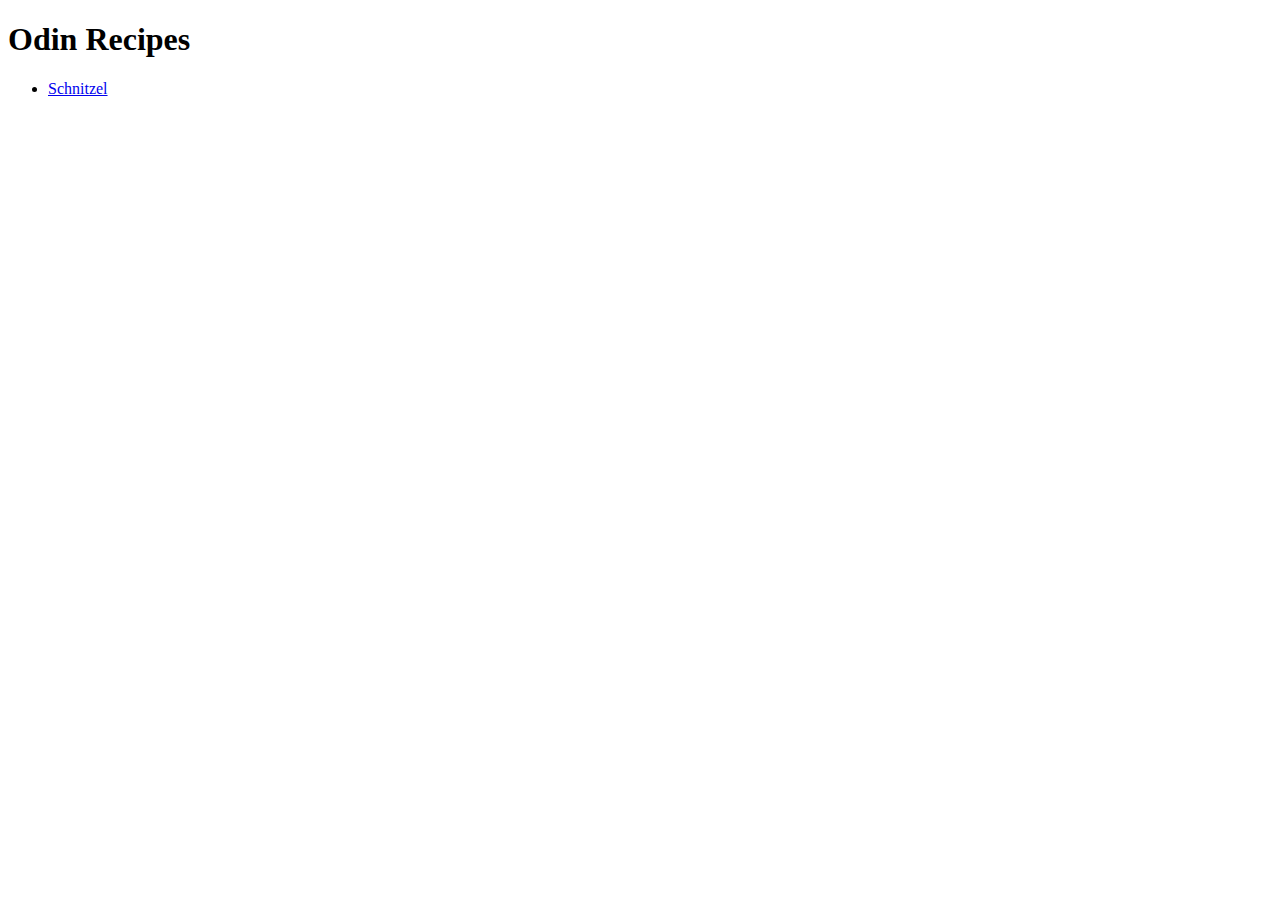
<file: odin-recipes/index.html>
<!DOCTYPE html>
<html lang="en">
    <head>
        <meta charset="UTF-8">
        <title>Meine webseite</title>
    </head>
    <body>
        <h1>Odin Recipes</h1>
        <ul>
            <li><a href="./recipes/schnitzel.html">Schnitzel</a></li>
        </ul>
    </body>
</html>
</file>
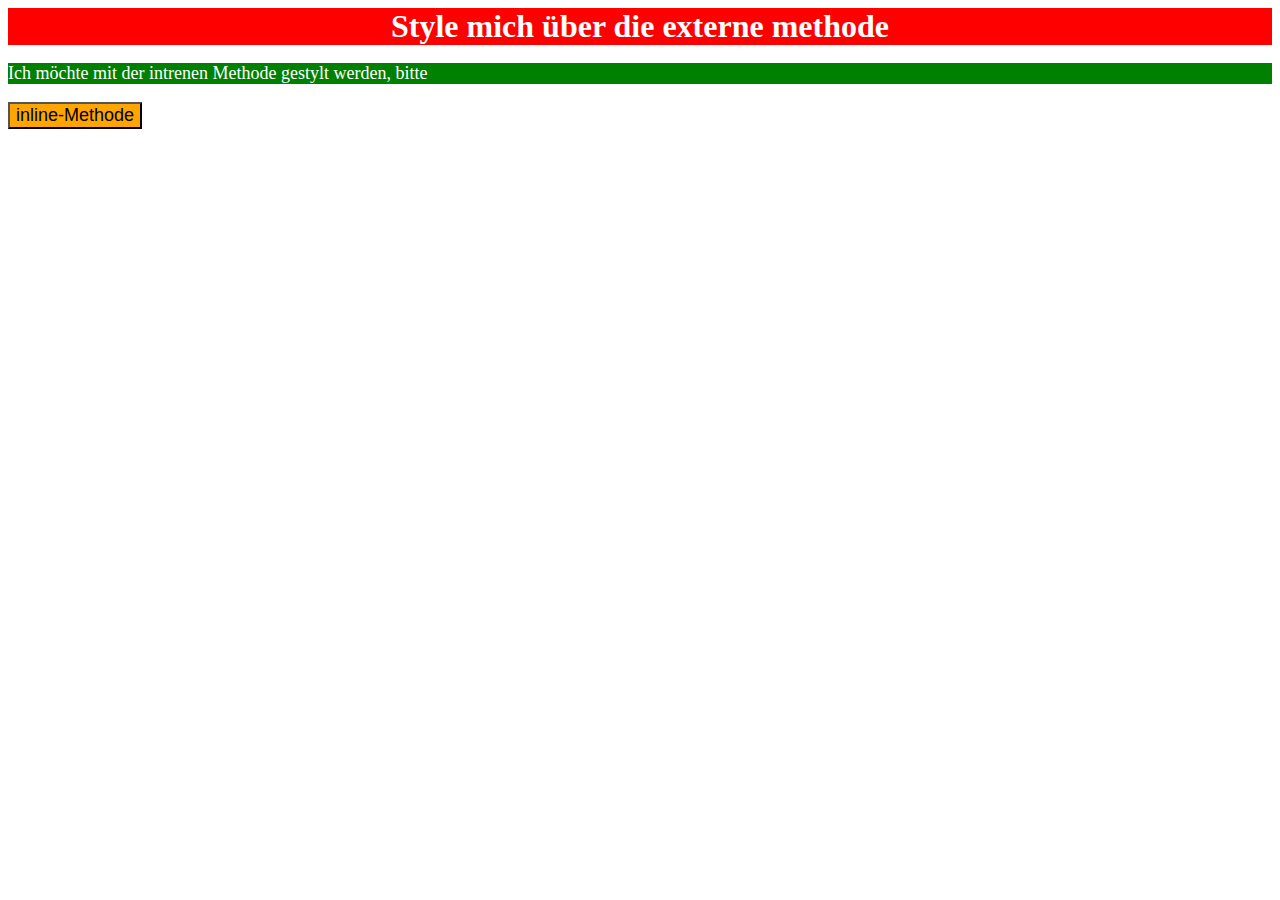
<file: Foundations/01-css-methods/index.html>
<!-- index.html -->
<!DOCTYPE html>
<html lang="en">
    <head>
        <meta charset="UTF-8">
        <title>Webseite mit CSS</title>
        <link rel="stylesheet" href="./styles.css">
        <style>
            .internen {
                color: white;
                background-color: #008000;
                font-size: 18px;
            }
        </style>
    </head>
    <body>
        <div>Style mich über die externe methode</div>
        <p class="internen">Ich möchte mit der intrenen Methode gestylt werden, bitte</p>
        <button style="color: black; background-color: orange; font-size: 18px;">inline-Methode</button>
    </body>
</html>
</file>
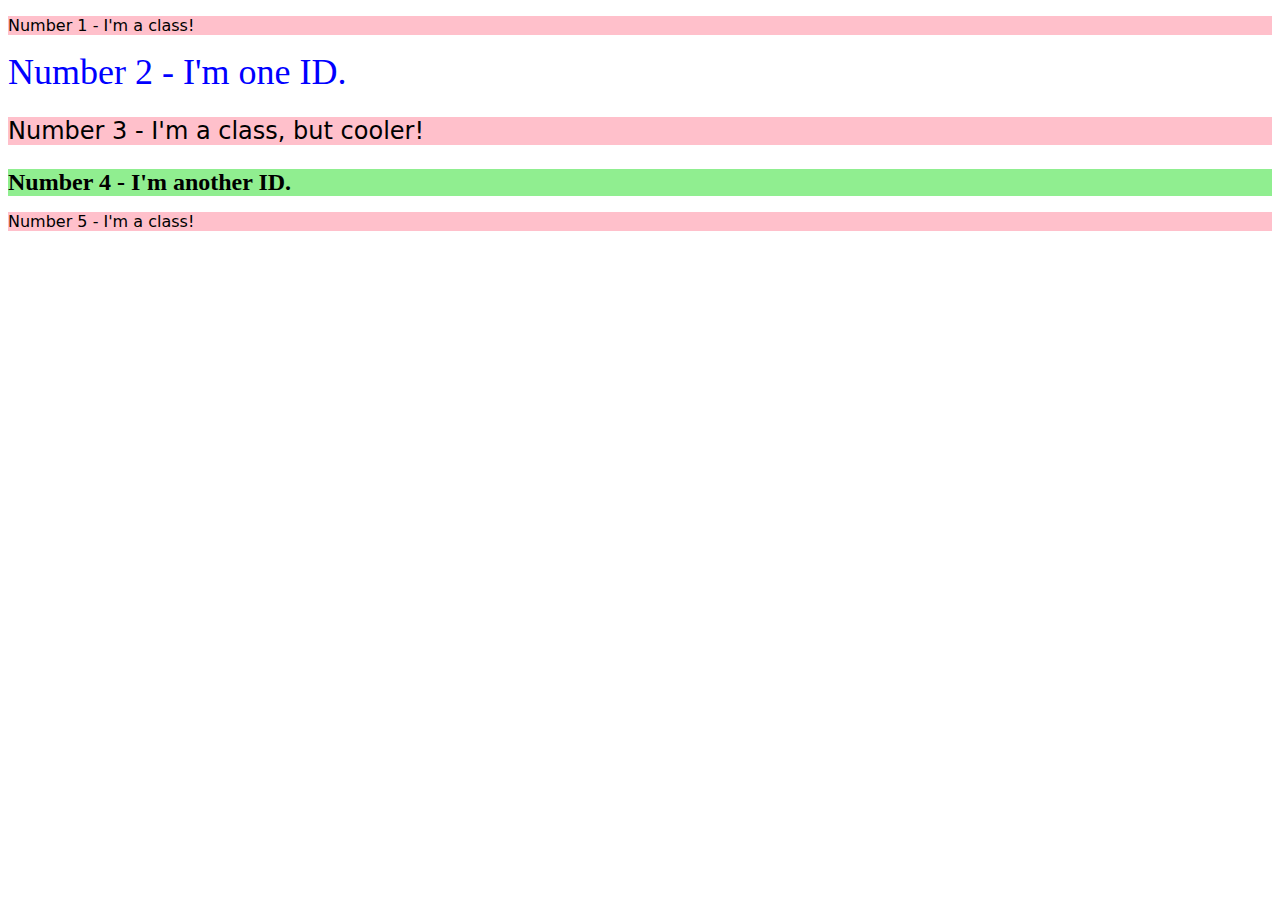
<file: Foundations/02-class-id-selectors/index.html>
<!-- index.html -->
<!DOCTYPE html>
<html lang="en">
  <head>
    <meta charset="UTF-8">
    <meta http-equiv="X-UA-Compatible" content="IE=edge">
    <meta name="viewport" content="width=device-width, initial-scale=1.0">
    <title>Class and ID Selectors</title>
    <link rel="stylesheet" href="style.css">
  </head>
  <body>
    <p class="odd">Number 1 - I'm a class!</p>
    <div id="num2">Number 2 - I'm one ID.</div>
    <p class="odd adjust-font-size">Number 3 - I'm a class, but cooler!</p>
    <div id="num4" class="adjust-font-size">Number 4 - I'm another ID.</div>
    <p class="odd">Number 5 - I'm a class!</p>
  </body>
</html>
</file>
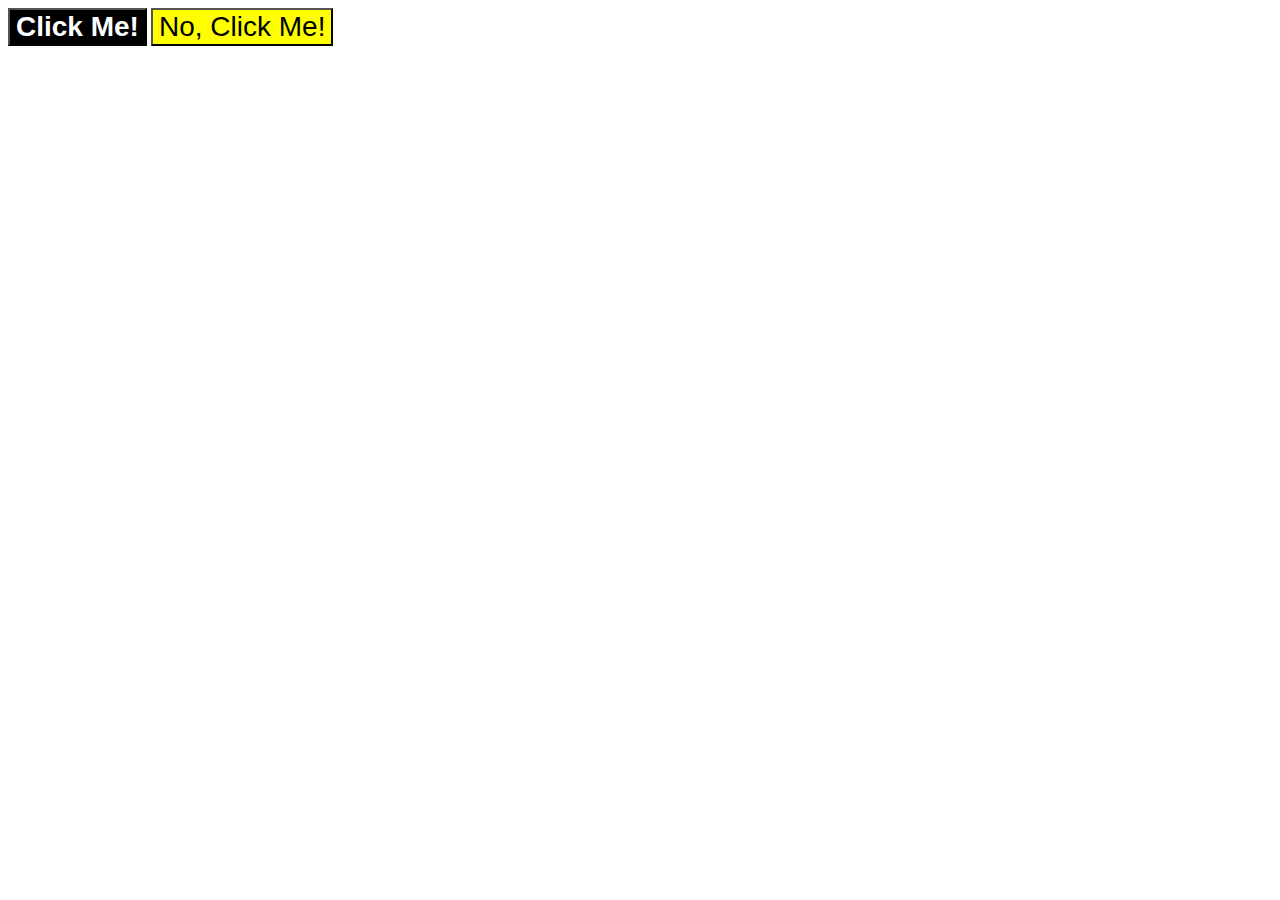
<file: Foundations/03-grouping-selectors/index.html>
<!--- index.html -->
<!DOCTYPE html>
<html lang="en">
<head>
    <meta charset="UTF-8">
    <meta name="viewport" content="width= , initial-scale=1.0">
    <title>Grouping slectors</title>
    <link rel="stylesheet" href="./style.css"
</head>
<body>
    <button class="left">Click Me!</button>
    <button class="right">No, Click Me!</button>
</body>
</html>
</file>
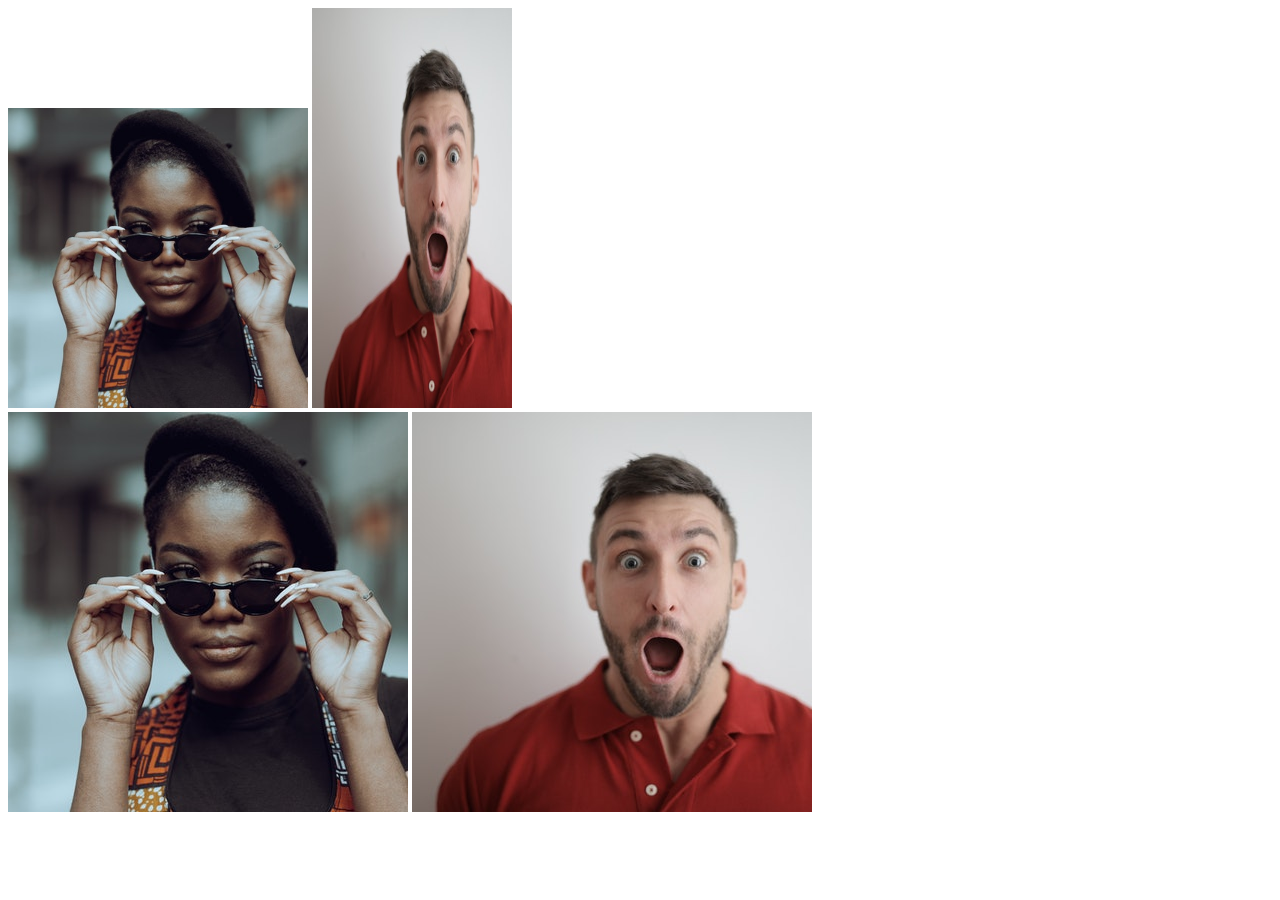
<file: Foundations/04-chaining-selectors/index.html>
<!DOCTYPE html>
<html lang="en">
  <head>
    <meta charset="UTF-8">
    <meta http-equiv="X-UA-Compatible" content="IE=edge">
    <meta name="viewport" content="width=device-width, initial-scale=1.0">
    <title>Chaining Selectors</title>
    <link rel="stylesheet" href="./style.css">
  </head>
  <body>
    <div>
      <img class="avatar proportioned" src="./images/pexels-katho-mutodo-8434791.jpg" alt="Woman with glasses">
      <img class="avatar distorted" src="./images/pexels-andrea-piacquadio-3777931.jpg" alt="Man with surprised expression">
    </div>
    <div>
      <img class="original proportioned" src="./images/pexels-katho-mutodo-8434791.jpg" alt="Woman with glasses">
      <img class="original distorted" src="./images/pexels-andrea-piacquadio-3777931.jpg" alt="Man with surprised expression">
    </div>
  </body>
</html>
</file>
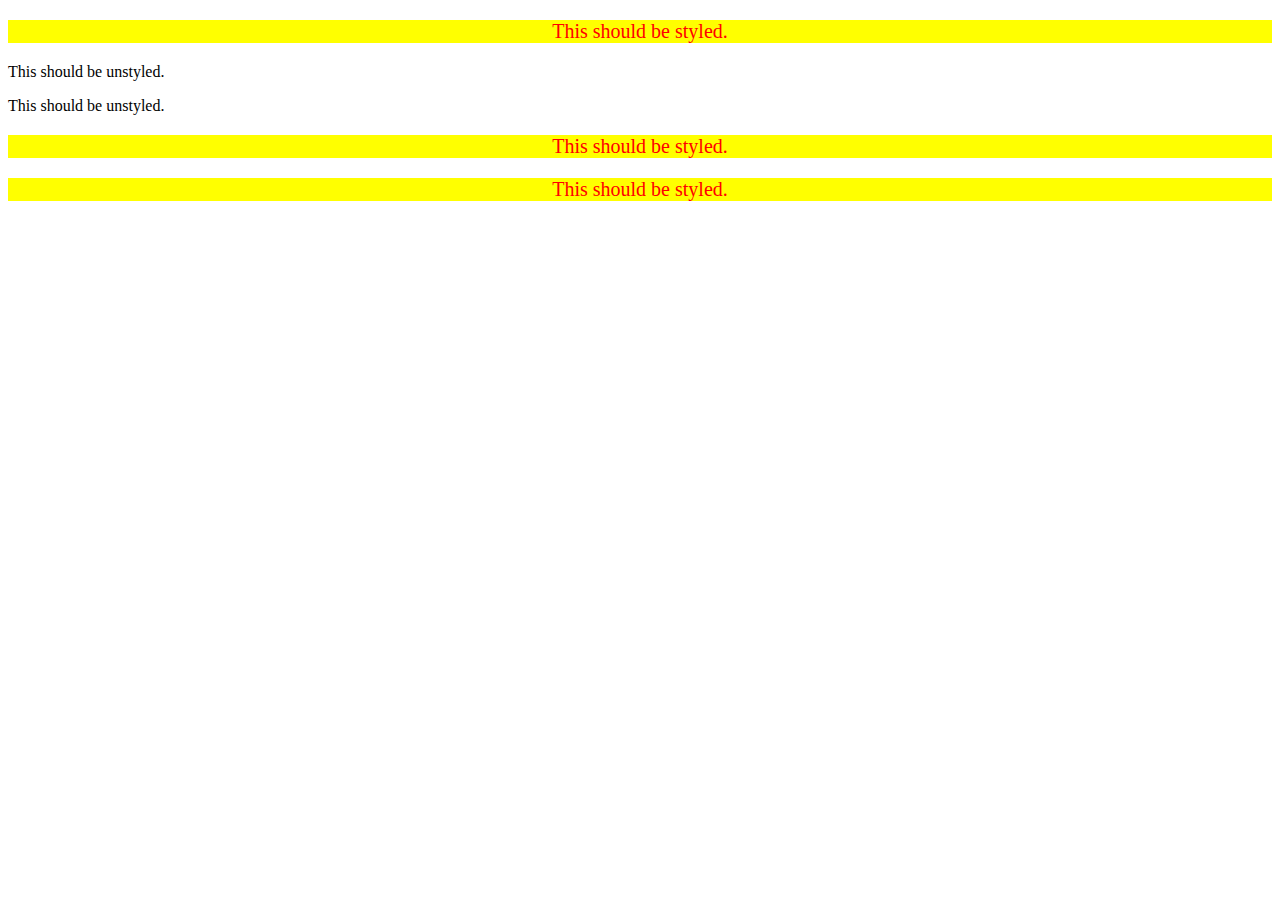
<file: Foundations/05-descendant-combinator/index.html>
<!DOCTYPE html>
<html lang="en">
  <head>
    <meta charset="UTF-8">
    <meta http-equiv="X-UA-Compatible" content="IE=edge">
    <meta name="viewport" content="width=device-width, initial-scale=1.0">
    <title>Descendant Combinator</title>
    <link rel="stylesheet" href="./style.css">
  </head>
  <body>
    <div class="container">
      <p class="text">This should be styled.</p>
    </div>
    <p class="text">This should be unstyled.</p>
    <p class="text">This should be unstyled.</p>
    <div class="container">
      <p class="text">This should be styled.</p>
      <p class="text">This should be styled.</p>
    </div>
  </body>
</html>
</file>
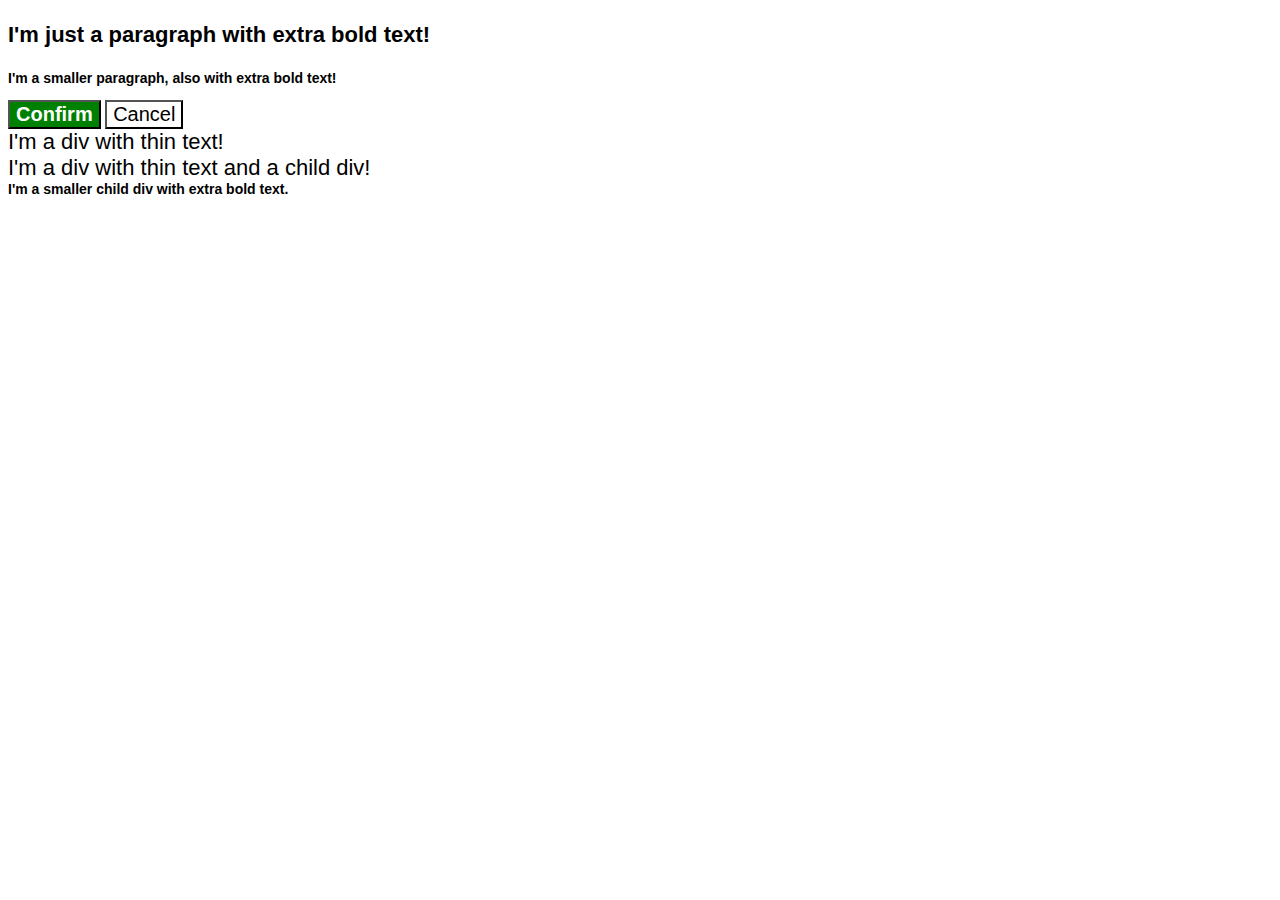
<file: Foundations/06-cascade-fix/index.html>
<!DOCTYPE html>
<html lang="en">
  <head>
    <meta charset="UTF-8">
    <meta http-equiv="X-UA-Compatible" content="IE=edge">
    <meta name="viewport" content="width=device-width, initial-scale=1.0">
    <title>Fix the Cascade</title>
    <link rel="stylesheet" href="style.css">
  </head>
  <body>
    <p class="para">I'm just a paragraph with extra bold text!</p>
    <p class="para small-para">I'm a smaller paragraph, also with extra bold text!</p>

    <button id="confirm-button" class="button confirm">Confirm</button>
    <button id="cancel-button" class="button cancel">Cancel</button>

    <div class="text">I'm a div with thin text!</div>
    <div class="text">I'm a div with thin text and a child div!
      <div class="text child">I'm a smaller child div with extra bold text.</div>
    </div>
  </body>
</html>
</file>
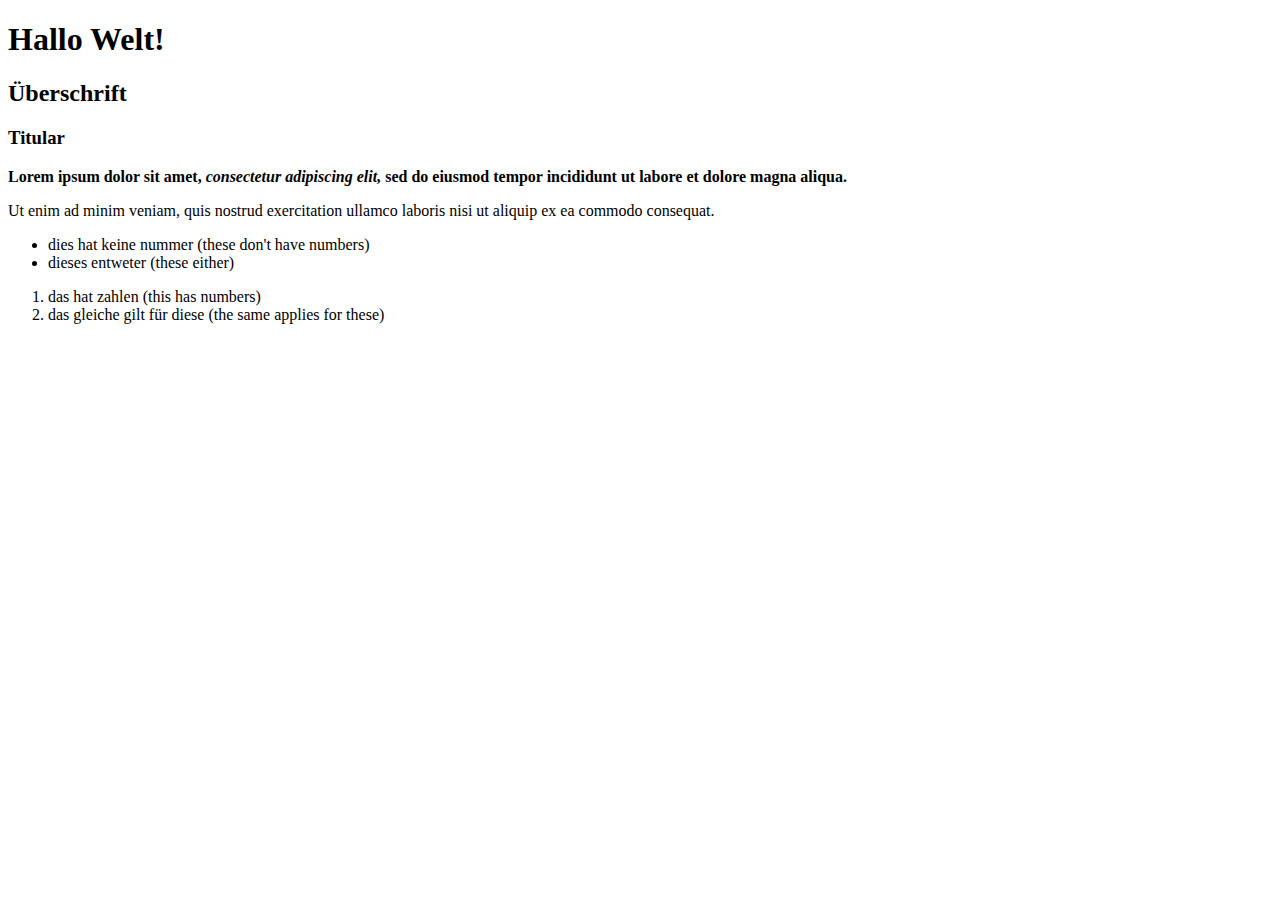
<file: odin-recipes/first_htmls/index.html>
<!DOCTYPE html>
<html lang="en">
    <head>
        <meta charset="UTF-8">
        <title>Meine erste website</title>
    </head>
<!-- kommentare in html -->
<!-- kann auch mit dem kürzel -->
    <body>
<h1>Hallo Welt!</h1>
        <h2>Überschrift</h2>
        <h3>Titular</h3>
        <p><strong>Lorem ipsum dolor sit amet, <em>consectetur adipiscing elit,</em> sed do eiusmod tempor
  incididunt ut labore et dolore magna aliqua.</strong></p>
        <p>Ut enim ad minim veniam, quis nostrud exercitation ullamco laboris
  nisi ut aliquip ex ea commodo consequat.</p>
        <ul>
            <li>dies hat keine nummer (these don't have numbers)</li>
            <li>dieses entweter (these either)</li>
        </ul>
        <ol>
            <li>das hat zahlen (this has numbers)</li>
            <li>das gleiche gilt für diese (the same applies for these)</li>
        </ol>
    </body>
</html>
</file>
<file: Foundations/01-css-methods/styles.css>
/* styles.css*/
div {
    color: white;
    background-color: red;
    text-align: center;
    font-weight: bold;
    font-size: 32px;

}
/*
.internen {
    color: white;
    background-color: green;
}
*/
</file>
<file: Foundations/02-class-id-selectors/style.css>
/* style.css */
.odd {
    background-color: pink;
    font-family: Verdana, "DejaVu Sans", sans-serif;
}
.adjust-font-size {
    font-size: 24px;
}
#num2 {
    color: blue;
    font-size: 36px;
}
#num4 {
    background-color: lightgreen;
    font-weight: bold;
}
</file>
<file: Foundations/03-grouping-selectors/style.css>
/* style.css */
.left,
.right {
    font-family: Helvetica, "Times New Roman", sans-serif;
    font-size: 28px;
}
.left {
    background-color: black;
    color: white;
    font-weight: bold;
}
.right {
    background-color: yellow;
}
</file>
<file: Foundations/04-chaining-selectors/style.css>
.avatar.proportioned {
    height: auto;
    width: 300px;
  }
  
  .avatar.distorted {
    height: 400px;
    width: 200px;
  }
</file>
<file: Foundations/05-descendant-combinator/style.css>
/* style.css */
.container .text {
    background-color: yellow;
    color: red;
    font-size: 20px;
    text-align: center;
}
</file>
<file: Foundations/06-cascade-fix/style.css>
body {
    font-family: Arial, Helvetica, sans-serif;
  }
  
  .para,
  .small-para {
    color: hsl(0, 0%, 0%);
    font-weight: 800;
  }
  
  .para {
    font-size: 22px;
  }

  .small-para {
    font-size: 14px;
    font-weight: 800;
  }

  #confirm-button {
    background: green;
    color: white;
    font-weight: bold;
  } 
  
  .button {
    background-color: rgb(255, 255, 255);
    color: rgb(0, 0, 0);
    font-size: 20px;
  }
  
  div.text {
    color: rgb(0, 0, 0);
    font-size: 22px;
    font-weight: 100;
  }
  
  .text.child {
    color: rgb(0, 0, 0);
    font-weight: 800;
    font-size: 14px;
  }
</file>
